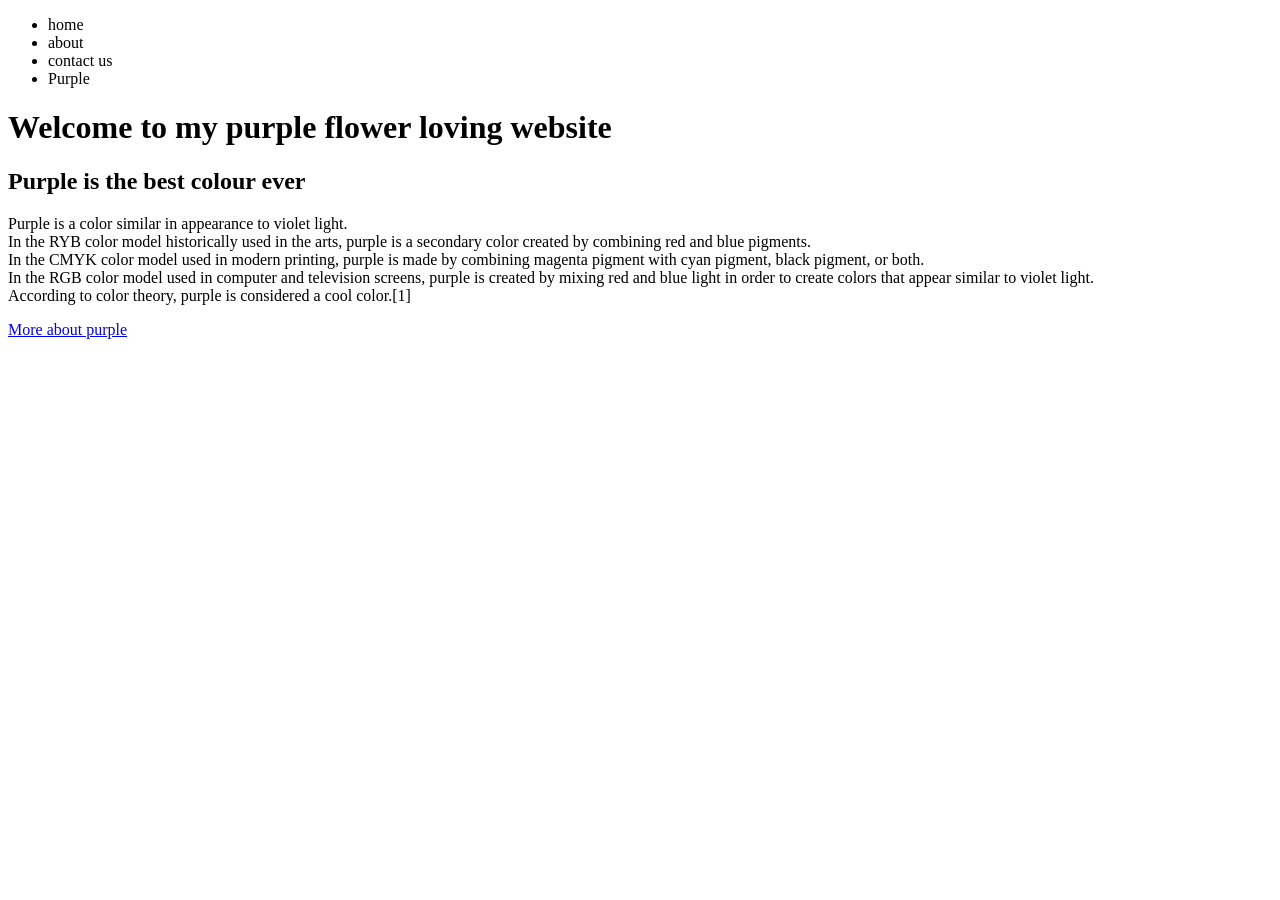
<file: About us.html>
<!DOCTYPE html>
<html>
	<head>
	<title>Keona's website</title>
	</head>

	<body>
		<ul>
		<li>home</li>
		<li>about</li>
		<li>contact us</li>
		<li>Purple</li>
		
		
		
		</ul>
		<h1>Welcome to my purple flower loving website</h1>
		<h2>Purple is the best colour ever</h2>
		<p>Purple is a color similar in appearance to violet light.<br>
			In the RYB color model historically used in the arts, purple is a secondary color created by combining red and blue pigments.<br>
			In the CMYK color model used in modern printing, purple is made by combining magenta pigment with cyan pigment, black pigment, or both.<br>
			In the RGB color model used in computer and television screens, purple is created by mixing red and blue light in order to create colors that appear similar to violet light.<br> 
			According to color theory, purple is considered a cool color.[1]</p>
		
		<a href="https://en.wikipedia.org/wiki/Purple">More about purple </a>
	</body>
	
	
	
	
	
	
	
	
	
</html>
</file>
